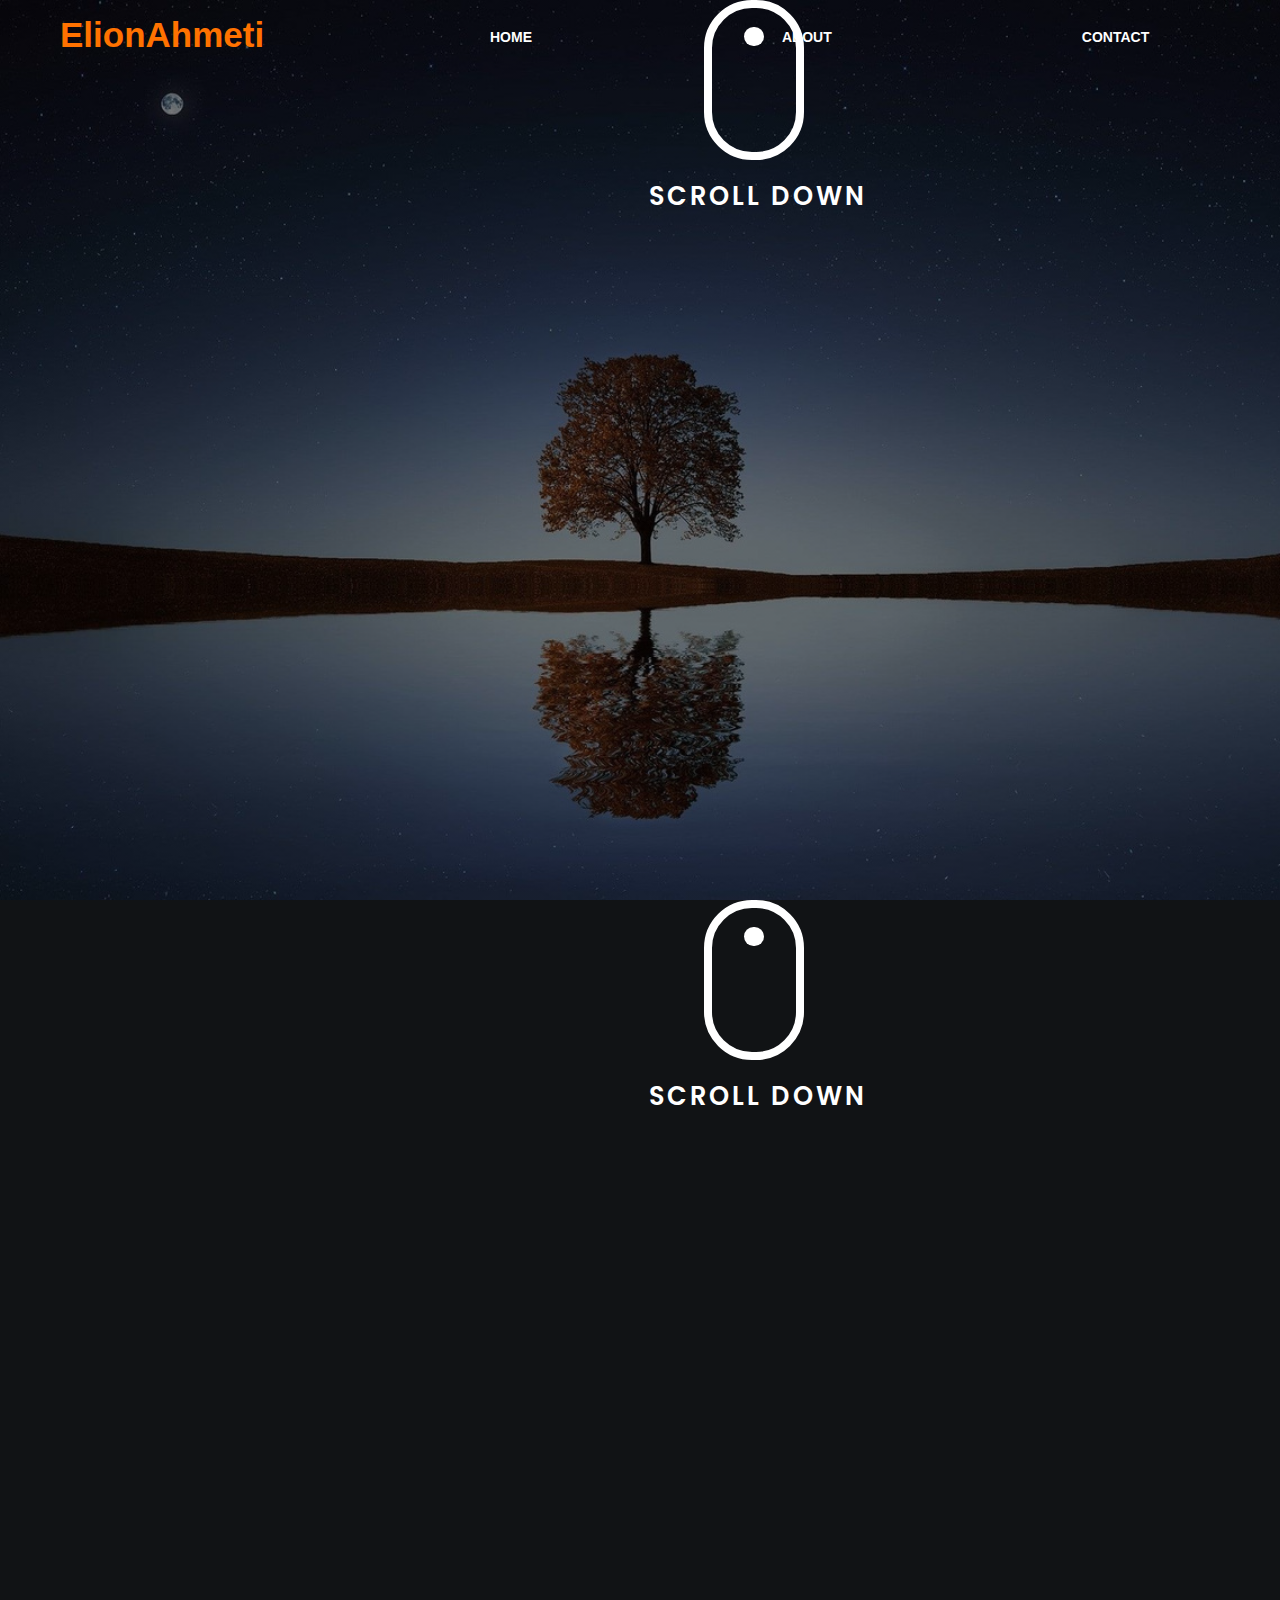
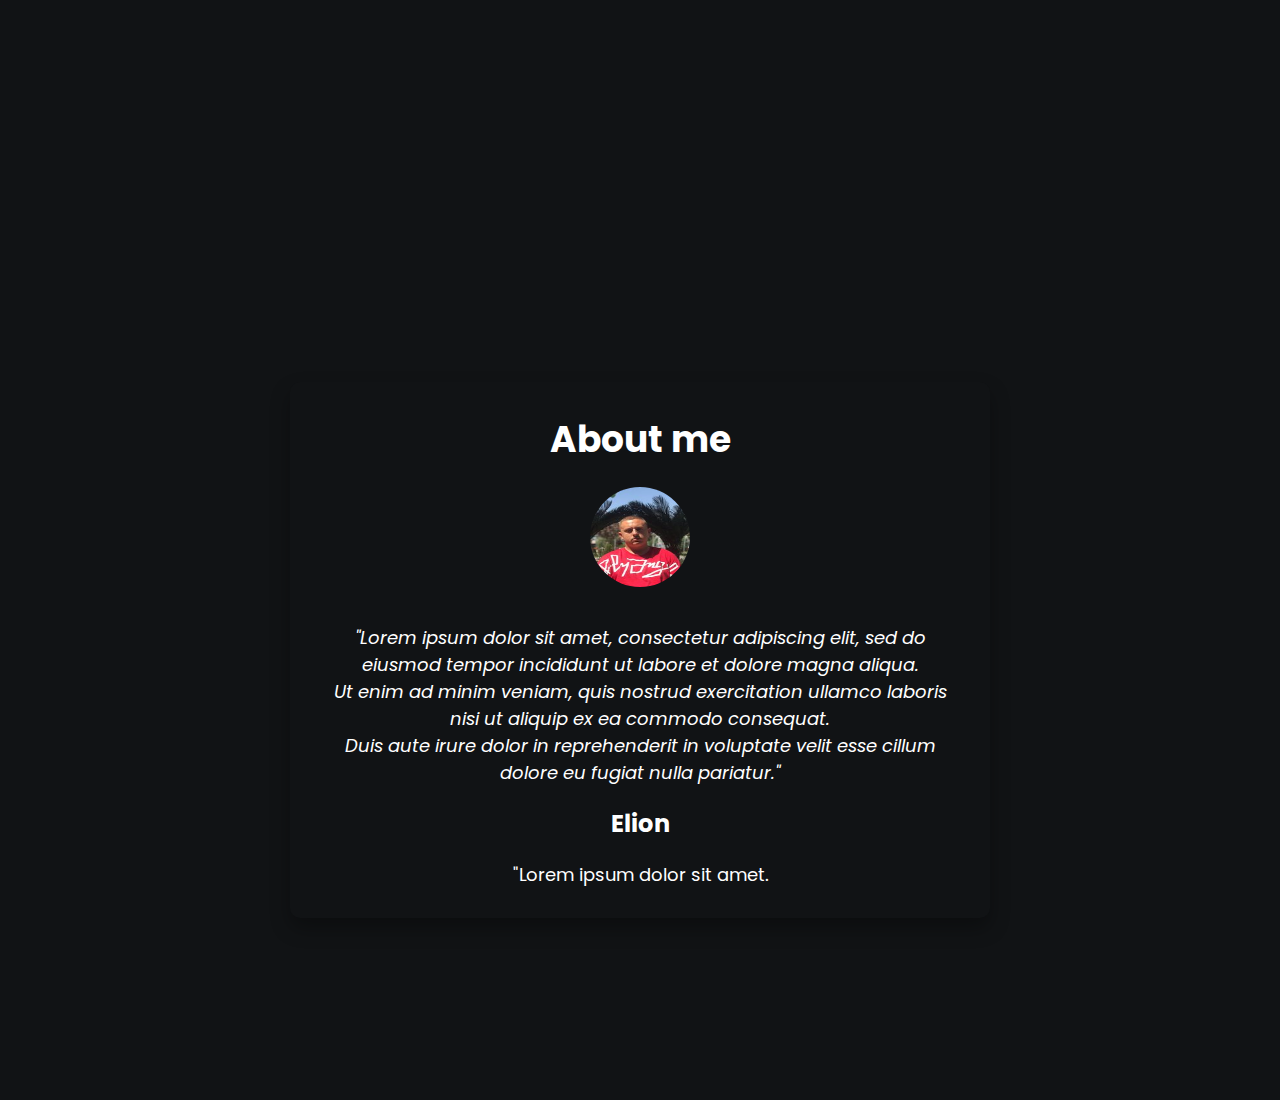
<file: about.html>
<!DOCTYPE html>
<html lang="en">
<head>
    <meta charset="UTF-8">
    <meta http-equiv="X-UA-Compatible" content="IE=edge">
    <meta name="viewport" content="width=device-width, initial-scale=1.0">
    <title>About Me Section</title>
    <link rel="stylesheet" href="about-style.css">
    <link rel="stylesheet" href="about.js">
</head>
<body>
    <div class="main">
        <div class="navbar">
            <div class="icon">
                <h2 class="logo">ElionAhmeti</h2>
            </div>
            <div class="menu">
                <ul>
                    <li><a href="index.html" target="_blank">HOME</a></li>
                    <li><a href="about.html" target="_blank">ABOUT</a></li>
                    <li><a href="index1.html" target="_blank">CONTACT</a></li>
                    <li><a href="assigments.html" target="_blank">ASSIGMENT</a></li>
                </ul>
            </div>
        </div> 
    </div>
 
    <link
      href="https://fonts.googleapis.com/css2?family=Poppins:wght@500;600&display=swap"
      rel="stylesheet"
    />
    <!-- Stylesheet -->
    <link rel="stylesheet" href="about-style.css" />
    <section id="section-1">
      <a id="scroll-btn" href="#section-2"></a>
    </section>
    <a id="scroll-btn" href="#section-2"></a>
    <section id="section-2">
        <div id="about">
            <div class="wrapper">
                <div class="testimonal">
                    <article>
                        <h1>About me</h1>
                        <img src="image/1.jpg">
                        <blockquote>
                            "Lorem ipsum dolor sit amet, consectetur adipiscing elit, sed do eiusmod tempor incididunt ut labore et dolore magna aliqua.
                            <br> Ut enim ad minim veniam, quis nostrud exercitation ullamco laboris nisi ut aliquip ex ea commodo consequat. 
                            <br>Duis aute irure dolor in reprehenderit in voluptate velit esse cillum dolore eu fugiat nulla pariatur."
                        </blockquote>
                        <h5>Elion</h5>
                        <p>"Lorem ipsum dolor sit amet.</p>
                    </article>
                </div>
          </div>
          
        </div>
    </section>
  
    
    
</body>
</html>
</file>
<file: about-style.css>
*{
    margin: 0;
    padding: 0;
}

.main{
    width: 100%;
    background: linear-gradient(to top, rgba(0,0,0,0.5)50%,rgba(0,0,0,0.5)50%), url(photo.jpg);
    background-position: center;
    background-size: cover;
    height: 100vh;
}

.navbar{
    width: 1200px;
    height: 75px;
    margin: auto;
}

.icon{
    width: 200px;
    float: left;
    height: 70px;
}

.logo{
    color: #ff7200;
    font-size: 35px;
    font-family: Arial;
    padding-left: 20px;
    float: left;
    padding-top: 10px;
    margin-top: 5px
}

.menu{
    width: 400px;
    float: left;
    height: 70px;
}

ul{
    float: left;
    display: flex;
    justify-content: center;
    align-items: center;
}

ul li{
    list-style: none;
    margin-left: 250px;
    margin-top: 27px;
    font-size: 14px;
}

ul li a{
    text-decoration: none;
    color: #fff;
    font-family: Arial;
    font-weight: bold;
    transition: 0.4s ease-in-out;
}

ul li a:hover{
    color: #ff7200;
}

.search{
    width: 330px;
    float: left;
    margin-left: 270px;
}

.srch{
    font-family: 'Times New Roman';
    width: 200px;
    height: 40px;
    background: transparent;
    border: 1px solid #ff7200;
    margin-top: 13px;
    color: #fff;
    border-right: none;
    font-size: 16px;
    float: left;
    padding: 10px;
    border-bottom-left-radius: 5px;
    border-top-left-radius: 5px;
}

.btn{
    width: 100px;
    height: 40px;
    background: #ff7200;
    border: 2px solid #ff7200;
    margin-top: 13px;
    color: #fff;
    font-size: 15px;
    border-bottom-right-radius: 5px;
    border-bottom-right-radius: 5px;
    transition: 0.2s ease;
    cursor: pointer;
}
.btn:hover{
    color: #000;
}

.btn:focus{
    outline: none;
}

.srch:focus{
    outline: none;
}

.content{
    width: 1200px;
    height: auto;
    margin: auto;
    color: #fff;
    position: relative;
}

.content .par{
    padding-left: 20px;
    padding-bottom: 25px;
    font-family: Arial;
    letter-spacing: 1.2px;
    line-height: 30px;
}

.content h1{
    font-family: 'Times New Roman';
    font-size: 50px;
    padding-left: 20px;
    margin-top: 9%;
    letter-spacing: 2px;
}

.content .cn{
    width: 160px;
    height: 40px;
    background: #ff7200;
    border: none;
    margin-bottom: 10px;
    margin-left: 20px;
    font-size: 18px;
    border-radius: 10px;
    cursor: pointer;
    transition: .4s ease;
    
}

.content .cn a{
    text-decoration: none;
    color: #000;
    transition: .3s ease;
}

.cn:hover{
    background-color: #fff;
}

.content span{
    color: #ff7200;
    font-size: 65px
}

.form{
    width: 250px;
    height: 380px;
    background: linear-gradient(to top, rgba(0,0,0,0.8)50%,rgba(0,0,0,0.8)50%);
    position: absolute;
    top: -20px;
    left: 870px;
    transform: translate(0%,-5%);
    border-radius: 10px;
    padding: 25px;
}

.form h2{
    width: 220px;
    font-family: sans-serif;
    text-align: center;
    color: #ff7200;
    font-size: 22px;
    background-color: #fff;
    border-radius: 10px;
    margin: 2px;
    padding: 8px;
}

.form input{
    width: 240px;
    height: 35px;
    background: transparent;
    border-bottom: 1px solid #ff7200;
    border-top: none;
    border-right: none;
    border-left: none;
    color: #fff;
    font-size: 15px;
    letter-spacing: 1px;
    margin-top: 30px;
    font-family: sans-serif;
}

.form input:focus{
    outline: none;
}

::placeholder{
    color: #fff;
    font-family: Arial;
}

.btnn{
    width: 240px;
    height: 40px;
    background: #ff7200;
    border: none;
    margin-top: 30px;
    font-size: 18px;
    border-radius: 10px;
    cursor: pointer;
    color: #fff;
    transition: 0.4s ease;
}
.btnn:hover{
    background: #fff;
    color: #ff7200;
}
.btnn a{
    text-decoration: none;
    color: #000;
    font-weight: bold;
}
.form .link{
    font-family: Arial, Helvetica, sans-serif;
    font-size: 17px;
    padding-top: 20px;
    text-align: center;
}
.form .link a{
    text-decoration: none;
    color: #ff7200;
}
.liw{
    padding-top: 15px;
    padding-bottom: 10px;
    text-align: center;
}
.icons a{
    text-decoration: none;
    color: #fff;
}
.icons ion-icon{
    color: #fff;
    font-size: 30px;
    padding-left: 14px;
    padding-top: 5px;
    transition: 0.3s ease;
}
.icons ion-icon:hover{
    color: #ff7200;
}

.wrapper {
    display: flex;
    justify-content: center;
    align-items: center;
    height: 100vh;
    
  }


  
  .testimonal {
    background-color: #111315;
    border-radius: 10px;
    box-shadow: 0 10px 20px rgba(0, 0, 0, 0.3);
    max-width: 700px;
    padding: 30px;
    text-align: center;
  }
  
  .testimonal img {
    border-radius: 50%;
    height: 100px;
    margin: 20px 0;
    width: 100px;
  }
  
  .testimonal blockquote {
    font-size: 18px;
    font-style: italic;
    line-height: 1.5;
    margin-bottom: 20px;
  }
  
  .testimonal h1 {
    font-size: 36px;
    margin-bottom: 0;
  }
  
  .testimonal h5 {
    font-size: 24px;
    margin-top: 0;
  }
  
  .testimonal p {
    font-size: 18px;
    margin-top: 20px;
    margin-bottom: 0;
  }
  * {
    padding: 0;
    margin: 0;
    box-sizing: border-box;
    font-family: "Poppins", sans-serif;
  }
  html {
    scroll-behavior: smooth;
  }
  section {
    height: 100vh;
    position: relative;
  }
  #section-1 {
    background-color: #111315;
  }
  a#scroll-btn {
    position: absolute;
    height: 10em;
    width: 6.25em;
    border: 0.5em solid #ffffff;
    margin: 50%;
    left: 5%;
    bottom: 6.25em;
    border-radius: 3em;
  }
  a#scroll-btn:before {
    position: absolute;
    content: "";
    margin: auto;
    left: 0;
    right: 0;
    top: 1.2em;
    height: 1.2em;
    width: 1.2em;
    background-color: #ffffff;
    border-radius: 50%;
    animation: move-down 2s infinite;
  }
  @keyframes move-down {
    80% {
      opacity: 0.5;
    }
    100% {
      transform: translateY(5.3em);
      opacity: 0;
    }
  }
  a#scroll-btn:after {
    position: absolute;
    content: "SCROLL DOWN";
    width: 12em;
    display: block;
    width: 12em;
    text-align: center;
    left: -4.2em;
    bottom: -2.5em;
    font-size: 1.6em;
    color: #ffffff;
    letter-spacing: 3px;
    font-weight: 600;
  }
  #section-2 {
    background-color: #111315;
    color: #ffffff;
    font-size: 2.7em;
    text-align: center;
    display: flex;
    flex-direction: column;
    align-items: center;
    justify-content: center;
    gap: 1em;
  }
  @media screen and (max-width: 500px) {
    a#scroll-btn {
      font-size: 12px;
    }
  }
</file>
